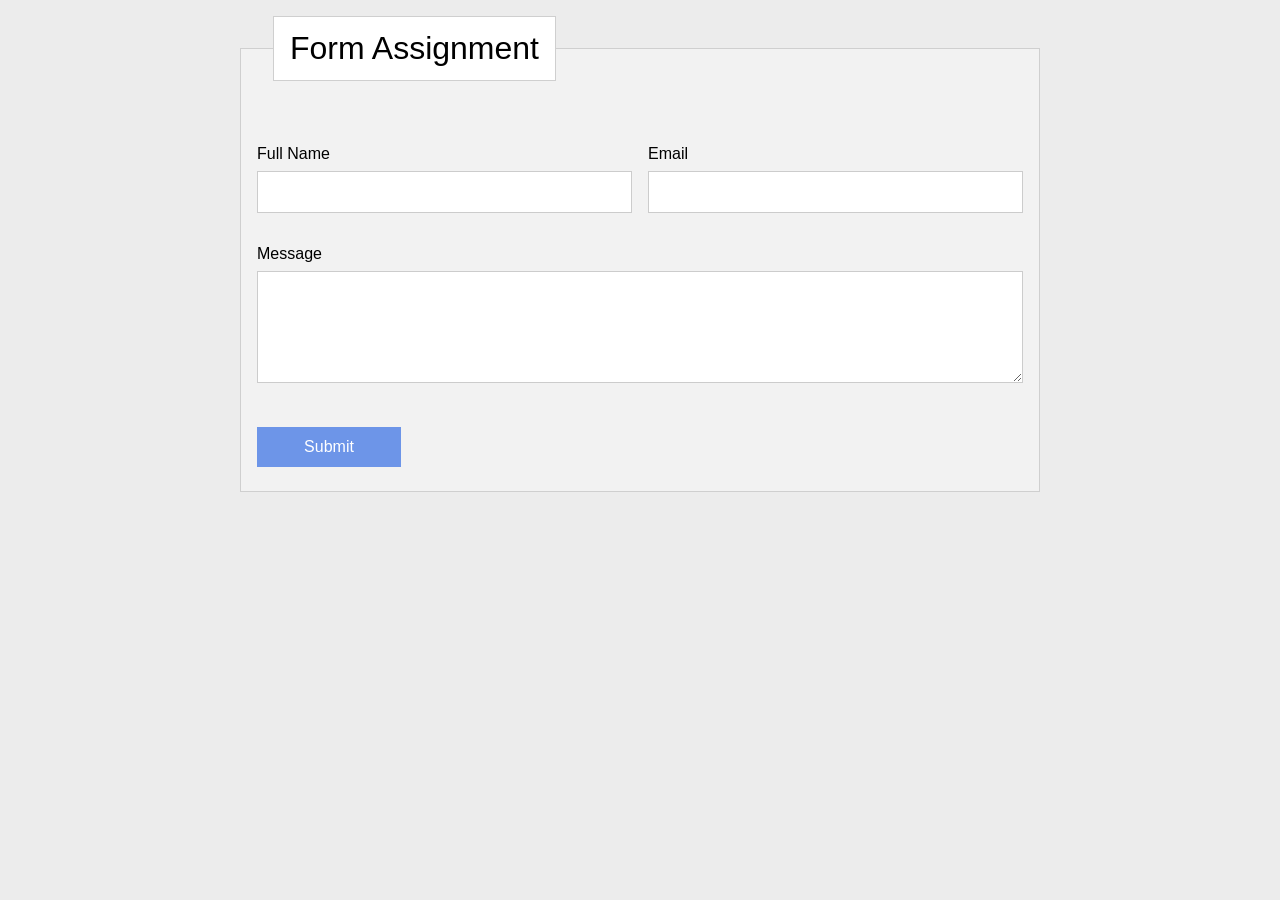
<file: index.html>
<!DOCTYPE html>
<html lang="en">
<head>
  <meta charset="UTF-8">
  <meta name="viewport" content="width=device-width, initial-scale=1.0">
  <title>Form Assignment</title>
  <link rel="stylesheet" href="css/styles.css">
</head>
<body>

  <main>
    <form>
      <fieldset>
        <legend>Form Assignment</legend>

        <div>
          <label for="fullname">Full Name</label>
          <input type="text" id="fullname">
        </div>

        <div>
          <label for="email">Email</label>
          <input type="text" id="email">
        </div>

        <div>
          <label for="message">Message</label>
          <textarea id="message"></textarea>
        </div>

        <input type="button" id="submit-button" value="Submit">
      </fieldset>
    </form>
  </main>

  <script src="js/script.js"></script>
</body>
</html>
</file>
<file: css/styles.css>
* {
  margin: 0;
  padding: 0;
  box-sizing: border-box;
}

body {
  font-family: Arial, sans-serif;
  font-size: 1rem;
  background-color: #ececec;
  padding: 1rem;
}

main {
  max-width: 50rem;
  margin: 0 auto;
}

fieldset {
  border: 1px solid #cfcfcf;
  background-color: #f2f2f2;
  padding: 3rem 1rem 1.5rem 1rem;
}

legend {
  font-size: 2rem;
  background-color: white;
  border: 1px solid #cfcfcf;
  padding: 0.8rem 1rem;
  margin-left: 1rem;
}

label {
  display: block;
  margin-bottom: 0.5rem;
}

div {
  margin-top: 1rem;
}

input[type="text"],
textarea {
  width: 100%;
  padding: 0.7rem;
  border: 1px solid #ccc;
  font-size: 1rem;
}

textarea {
  min-height: 7rem;
  resize: vertical;
}

#submit-button {
  margin-top: 1.5rem;
  padding: 0.7rem 1.4rem;
  background-color: #6d95e8;
  color: white;
  border: none;
  font-size: 1rem;
  cursor: pointer;
}

@media screen and (min-width: 25rem) {
  fieldset {
    display: grid;
    grid-template-columns: 1fr 1fr;
    gap: 1rem;
  }

  legend {
    grid-column: 1 / 2;
  }

  div:last-of-type {
    grid-column: 1 / 3;
  }

  #submit-button {
    width: 9rem;
  }
}

@media screen and (max-width: 24.99rem) {
  #submit-button {
    width: 100%;
  }
}
</file>
<file: queen-mutea-form 1526/css/styles.css>
* {
  margin: 0;
  padding: 0;
  box-sizing: border-box;
}

body {
  font-family: Arial, sans-serif;
  font-size: 1rem;
  background-color: #ececec;
  padding: 1rem;
}

main {
  max-width: 50rem;
  margin: 0 auto;
}

fieldset {
  border: 1px solid #cfcfcf;
  background-color: #f2f2f2;
  padding: 3rem 1rem 1.5rem 1rem;
}

legend {
  font-size: 2rem;
  background-color: white;
  border: 1px solid #cfcfcf;
  padding: 0.8rem 1rem;
  margin-left: 1rem;
}

label {
  display: block;
  margin-bottom: 0.5rem;
}

div {
  margin-top: 1rem;
}

input[type="text"],
textarea {
  width: 100%;
  padding: 0.7rem;
  border: 1px solid #ccc;
  font-size: 1rem;
}

textarea {
  min-height: 7rem;
  resize: vertical;
}

#submit-button {
  margin-top: 1.5rem;
  padding: 0.7rem 1.4rem;
  background-color: #6d95e8;
  color: white;
  border: none;
  font-size: 1rem;
  cursor: pointer;
}

@media screen and (min-width: 25rem) {
  fieldset {
    display: grid;
    grid-template-columns: 1fr 1fr;
    gap: 1rem;
  }

  legend {
    grid-column: 1 / 2;
  }

  div:last-of-type {
    grid-column: 1 / 3;
  }

  #submit-button {
    width: 9rem;
  }
}

@media screen and (max-width: 24.99rem) {
  #submit-button {
    width: 100%;
  }
}
</file>
